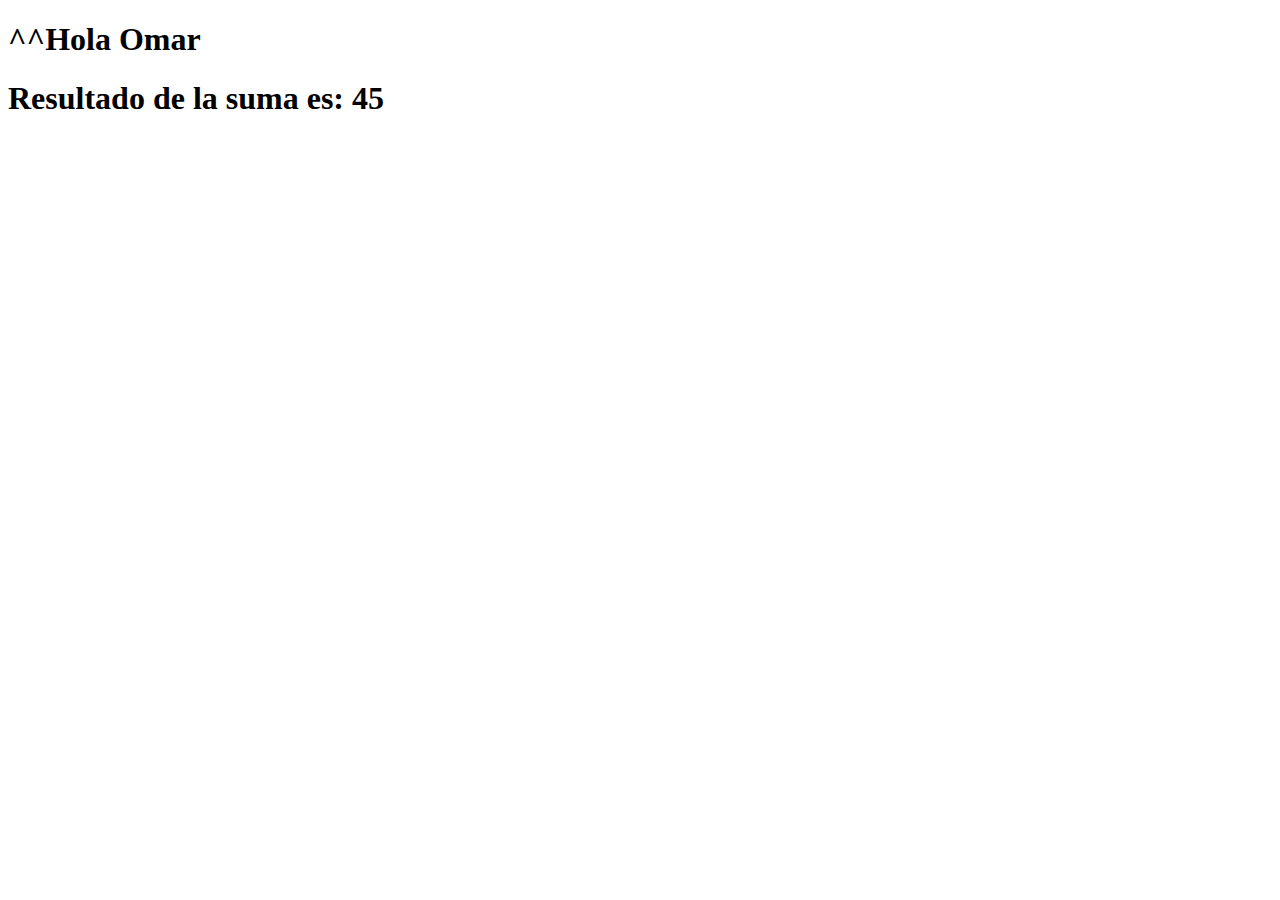
<file: arrow.html>
<!DOCTYPE html>
<html lang="en">
<head>
	<meta charset="UTF-8">
	<title>Funciones Arrow</title>
</head>
<body>
	<h1 id="saludo">^^</h1>
	<h1 id="sumar">Resultado de la suma es: </h1>
	<script src="js/arrow.js"></script>
</body>
</html>
</file>
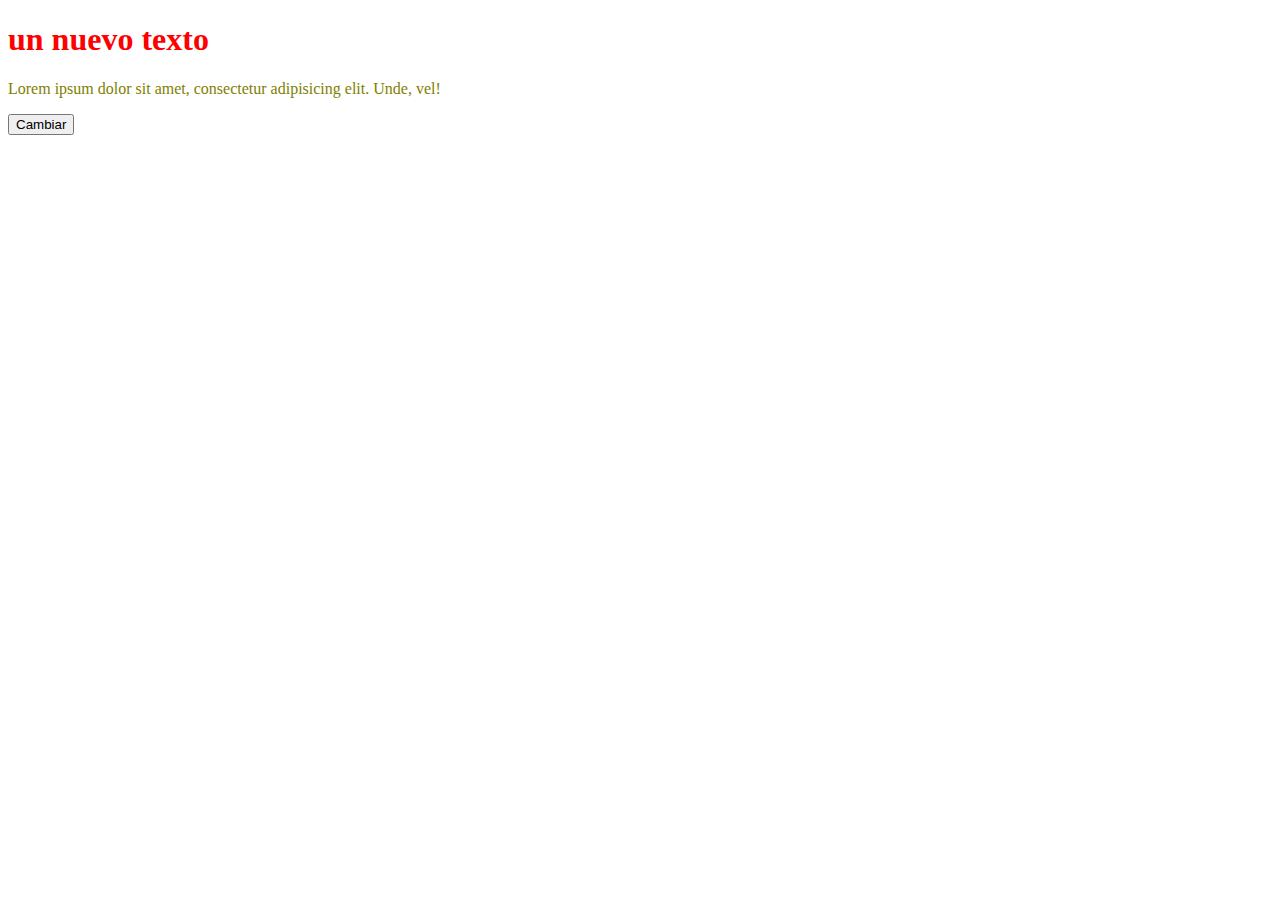
<file: dom.html>
<!DOCTYPE html>
<html lang="en">
<head>
	<meta charset="UTF-8">
	<title>Document</title>
</head>
<body>
	<h1 id="titulo">Hola soy un documento en HTML</h1>
	<p id="parrafo">Lorem ipsum dolor sit amet, consectetur adipisicing elit. Unde, vel!</p>
	<button id="btn">Cambiar</button>
	<script src="js/dom.js"></script>
</body>
</html>
</file>
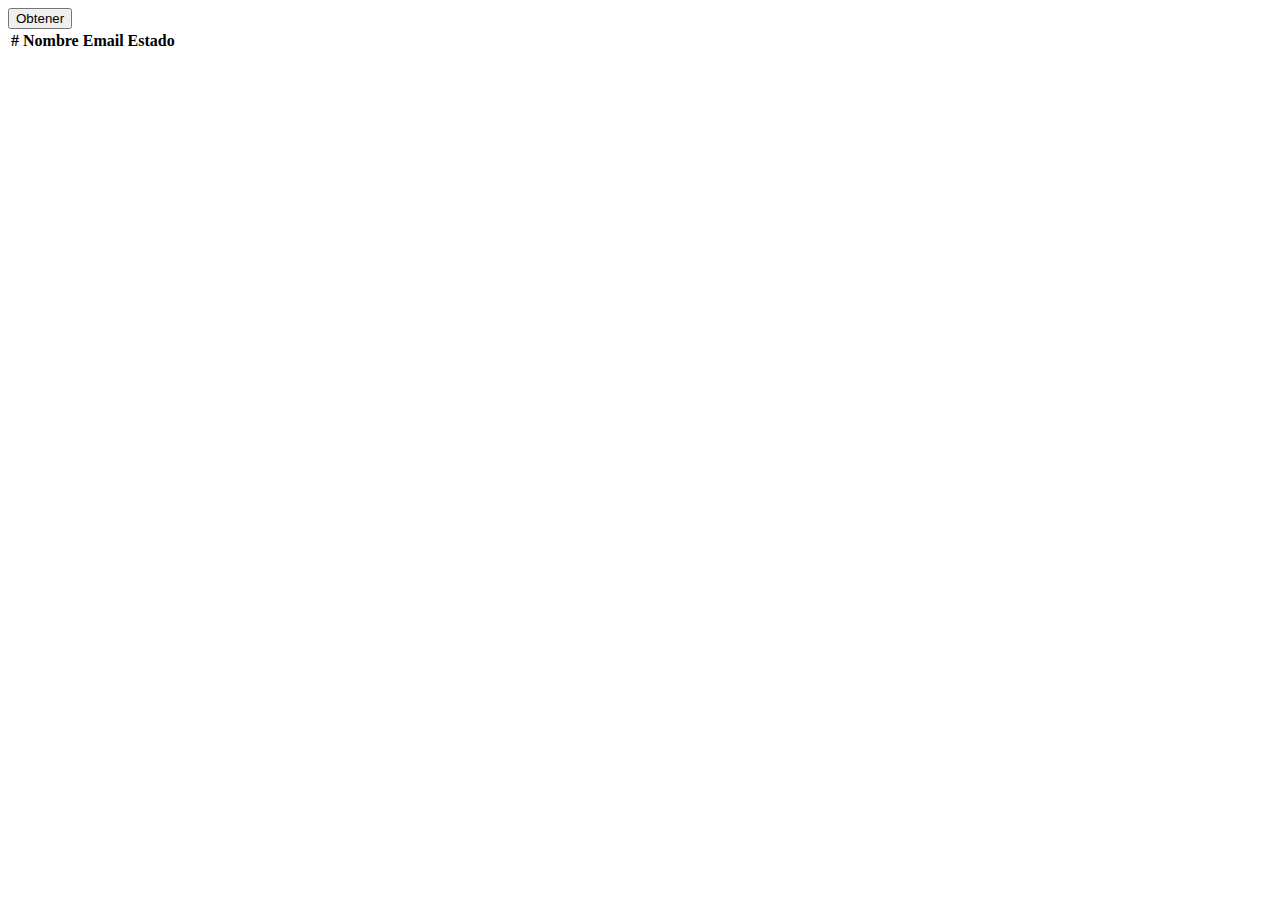
<file: tabla.html>
<!DOCTYPE html>
<html lang="en">

<head>
    <meta charset="UTF-8">
    <meta name="viewport" content="width=device-width, initial-scale=1.0">
    <meta http-equiv="X-UA-Compatible" content="ie=edge">
    <title>Tablas</title>
</head>

<body>
    <div>
        <button id="boton">Obtener</button>
        <div>
            <table>
                <thead>
                    <tr>
                        <th>#</th>
                        <th>Nombre</th>
                        <th>Email</th>
                        <th>Estado</th>
                    </tr>
                </thead>
                <tbody id="contenido">

                </tbody>
            </table>
        </div>
    </div>
    <script src="js/tabla.js"></script>
</body>

</html>
</file>
